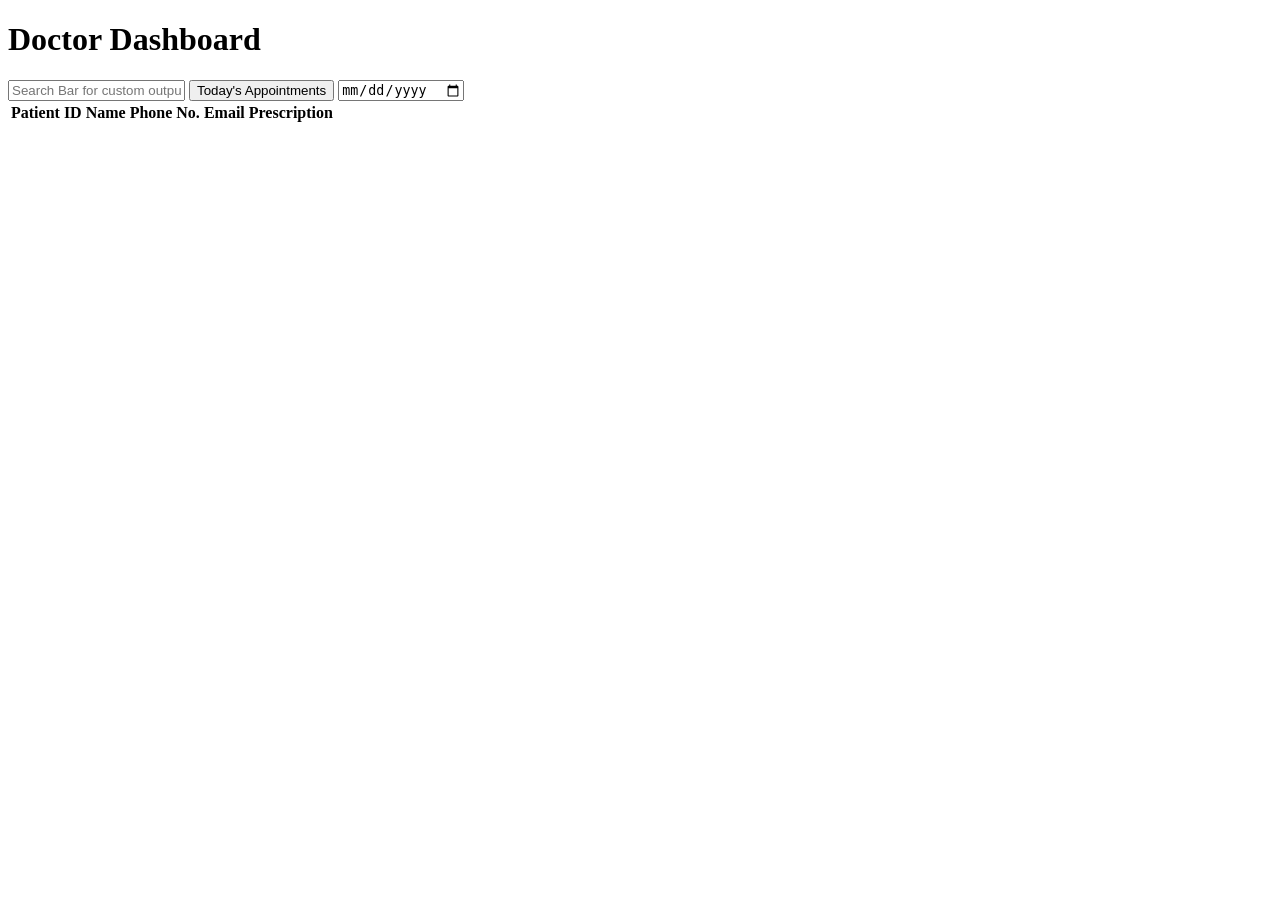
<file: app/src/main/resources/templates/doctor/doctorDashboard.html>
<!-- doctorDashboard.html -->
<!DOCTYPE html>
<html xmlns:th="http://www.thymeleaf.org">
    <head>
        <meta charset="UTF-8">
        <link rel="icon" type="image/png" th:href="@{/assets/images/logo/logo.png}" />
        <title>Doctor Dashboard</title>
        <link rel="stylesheet" th:href="@{/assets/css/adminDashboard.css}" />
        <link rel="stylesheet" th:href="@{/assets/css/doctorDashboard.css}" />
        <link rel="stylesheet" th:href="@{/assets/css/style.css}" />
        <script th:src="@{/assets/js/render.js}" defer></script>
        <script th:src="@{/assets/js/util.js}" defer></script>
        <script th:src="@{/assets/js/header.js}" defer></script>
        <script th:src="@{/assets/js/footer.js}" defer></script>
        <script th:src="@{/assets/js/doctorDashboard.js}" type="module" defer></script>
    </head>

    <body onload="renderContent()">
        <div class="container">
            <div class="wrapper">
                <div id="header"></div>

                <div class="main-content">
                    <h1>Doctor Dashboard</h1>

                    <div class="filters">
                        <input type="text" id="searchBar" class="searchBar" placeholder="Search Bar for custom output" />
                        <button id="todayButton">Today's Appointments</button>
                        <input type="date" id="datePicker" />
                    </div>

                    <table class="patient-table">
                        <thead class="table-header">
                            <tr>
                                <th>Patient ID</th>
                                <th>Name</th>
                                <th>Phone No.</th>
                                <th>Email</th>
                                <th>Prescription</th>
                            </tr>
                        </thead>
                        <tbody id="patientTableBody">
                            <!-- Dynamic patient data will be inserted here -->
                        </tbody>
                    </table>
                </div>

                <div id="footer"></div>
            </div>
        </div>
    </body>
</html>

<!-- 

 -->
</file>
